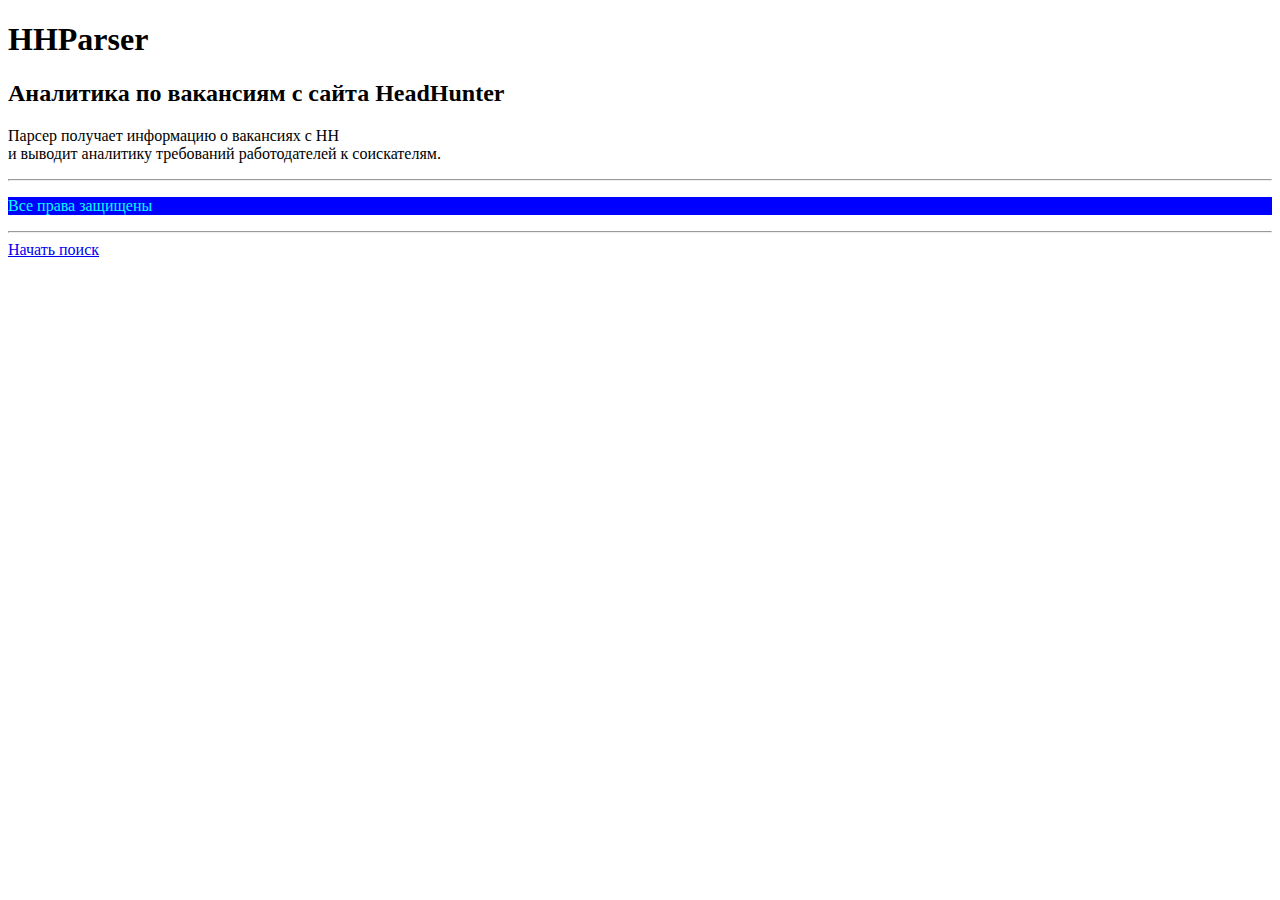
<file: templates/index.html>
<!DOCTYPE html>
<html lang="en">
<head>
    <meta charset="UTF-8">
    <title>HHParser</title>
    <link href="main.css" rel="stylesheet">
</head>
<body>
    <h1>
        HHParser
    </h1>
    <h2>
        Аналитика по вакансиям с сайта HeadHunter
    </h2>
    <p>
        Парсер получает информацию о вакансиях с HH
        <br>
        и выводит аналитику требований работодателей к соискателям.
    </p>
    <hr>
    <p class="security">
        Все права защищены
    </p>
    <hr>
    <a href="second.html">Начать поиск</a>
</body>
</html>
</file>
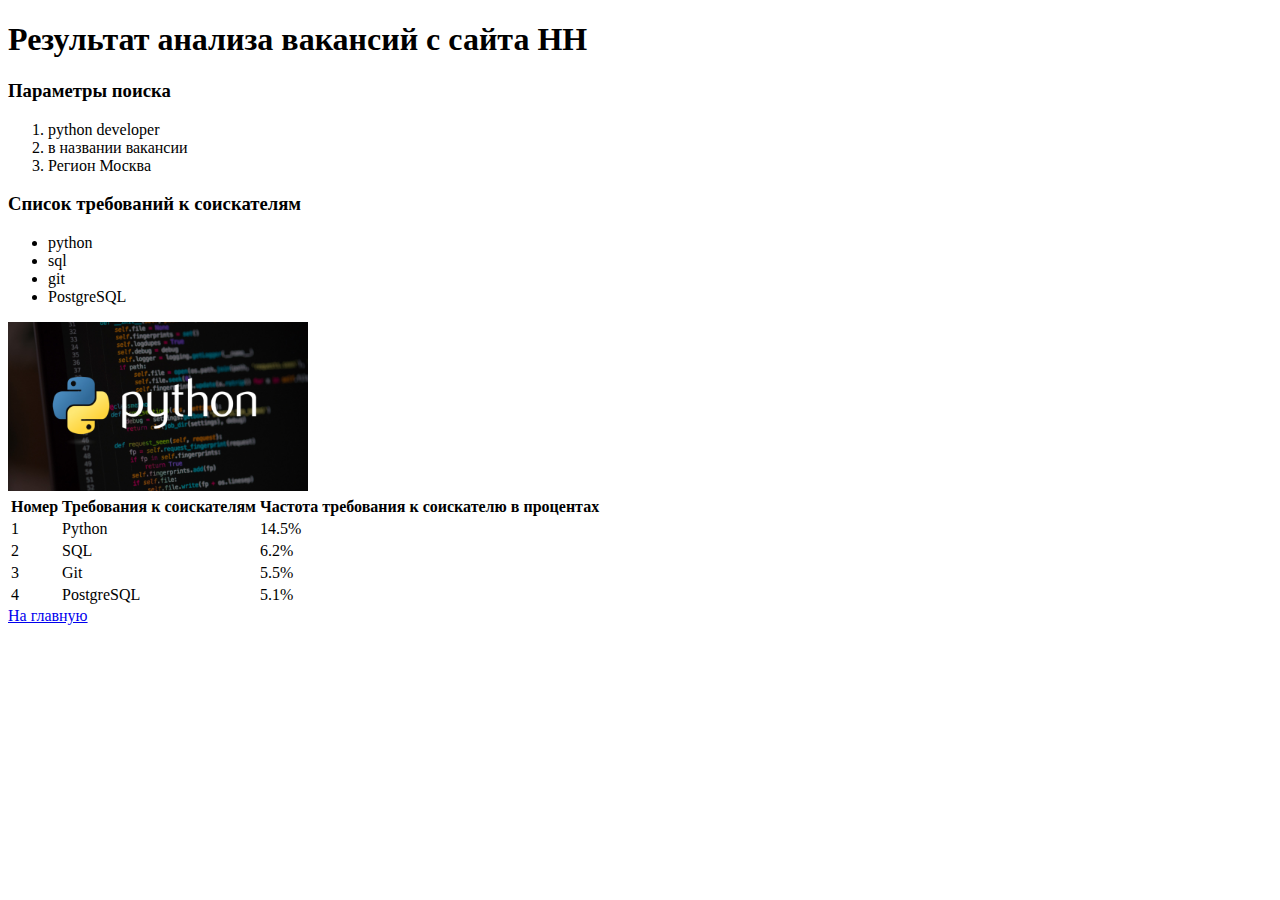
<file: templates/resulthh.html>
<!DOCTYPE html>
<html lang="en">
<head>
    <meta charset="UTF-8">
    <title>Результаты</title>
</head>
<body>
    <h1>Результат анализа вакансий с сайта HH</h1>
    <h3>Параметры поиска</h3>
        <ol>
            <li>python developer</li>
            <li>в названии вакансии</li>
            <li>Регион Москва</li>
        </ol>
        <h3>Список требований к соискателям</h3>
        <ul>
            <li>python</li>
            <li>sql</li>
            <li>git</li>
            <li>PostgreSQL</li>
        </ul>
        <img src="python.jpg" width="300px">
        <br>
<table>
    <tr>
        <th>Номер</th>
        <th>Требования к соискателям</th>
        <th>Частота требования к соискателю в процентах</th>
    </tr>
    <tr>
        <td>1</td>
        <td>Python</td>
        <td>14.5%</td>
    </tr>
    <tr>
        <td>2</td>
        <td>SQL</td>
        <td>6.2%</td>
    </tr>
    <tr>
        <td>3</td>
        <td>Git</td>
        <td>5.5%</td>
    </tr>
     <tr>
        <td>4</td>
        <td>PostgreSQL</td>
        <td>5.1%</td>
    </tr>
</table>
<a href="index.html">На главную</a>

</body>
</html>
</file>
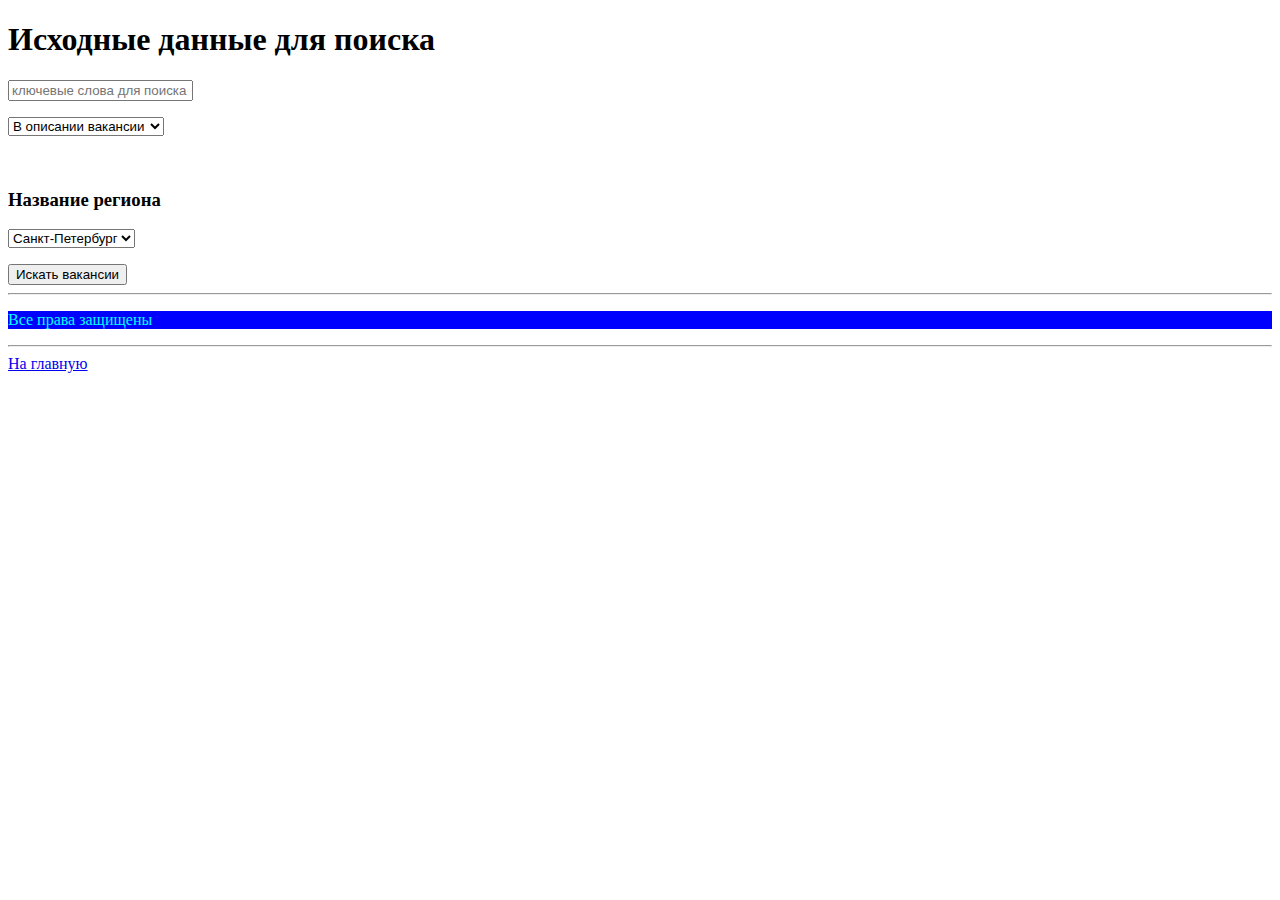
<file: templates/second.html>
<!DOCTYPE html>
<html lang="en">
<head>
    <meta charset="UTF-8">
    <title>Поиск</title>
    <link href="main.css" rel="stylesheet">
</head>
<body>
    <h1>Исходные данные для поиска</h1>
    <form action="resulthh.html">
        <input type="text" name="vacancie" value="" placeholder="ключевые слова для поиска">
        <br>
        <p><select name="where">
            <option value="all">Везде</option>
            <option value="name">В названии вакансии</option>
            <option selected value="description">В описании вакансии</option>
            <option value="company">В названии компании</option>
        </select></p>
        <br>
        <h3>
        Название региона
        </h3>
        <p><select name="where">
            <option value="all">Везде</option>
            <option value="Moscow">Москва</option>
            <option selected value="SPB">Санкт-Петербург</option>
            <option value="Ekaterinburg">Екатеринбург</option>
        </select></p>
        <input type="submit" value="Искать вакансии">
    </form>
    <hr>
        <p class="security">
        Все права защищены
    </p>
    <hr>
    <a href="index.html">На главную</a>

</body>
</html>
</file>
<file: templates/main.css>
.security{
color:aqua;
background-color:blue
}
</file>
